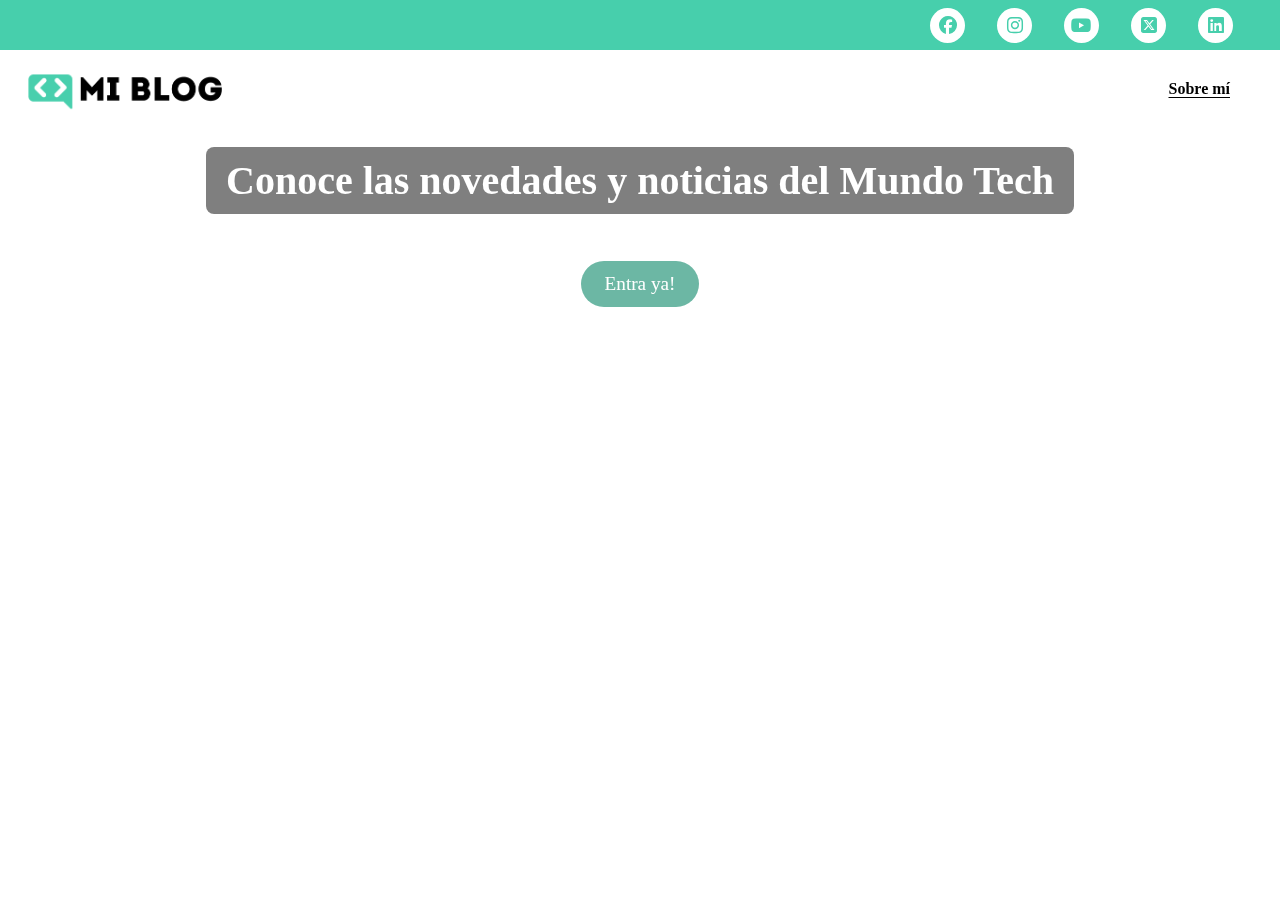
<file: index.html>
<!DOCTYPE html>
<html lang="en">
<head>
    <meta charset="UTF-8">
    <meta name="viewport" content="width=device-width, initial-scale=1.0">
    <title>Mi blog</title>
    <link rel="stylesheet" href="css/main.css">
    <link rel="stylesheet" href="https://cdnjs.cloudflare.com/ajax/libs/font-awesome/6.5.0/css/all.min.css">
</head>
<body>
    <header class="header-fixed">
        <section class="header-icons-container">
            <div class="icons">
                <div class="arreglo">
                    <a href="/"><i class="fa-brands fa-facebook"></i></a>
                </div>
                <div class="arreglo">
                    <a href="/"><i class="fa-brands fa-instagram"></i></a>
                </div>
                <div class="arreglo">
                    <a href="/"><i class="fa-brands fa-youtube"></i></a>
                </div>
                <div class="arreglo">
                    <a href="/"><i class="fa-brands fa-square-x-twitter"></i></a>
                </div>
                <div class="arreglo">
                    <a href=""><i class="fa-brands fa-linkedin"></i></a>
                </div>
            </div>
        </section>
        
        <nav class="header-nav">
            <section class="mi-blog">
                <a href=""><img src="asesets/img/Logo-negro.png" alt="Logo sobre mi"></a>
            </section>
            <section class="profile-link">
                <a href="blogs.html">Sobre mí</a>
            </section>
        </nav>

        <section class="portada">
            <div class="portada-title">
                <h1>Conoce las novedades y noticias del Mundo Tech</h1>
                <a href="blogs.html">Entra ya!</a>
            </div>
        </section>
    </header>
</body>
</html>
</file>
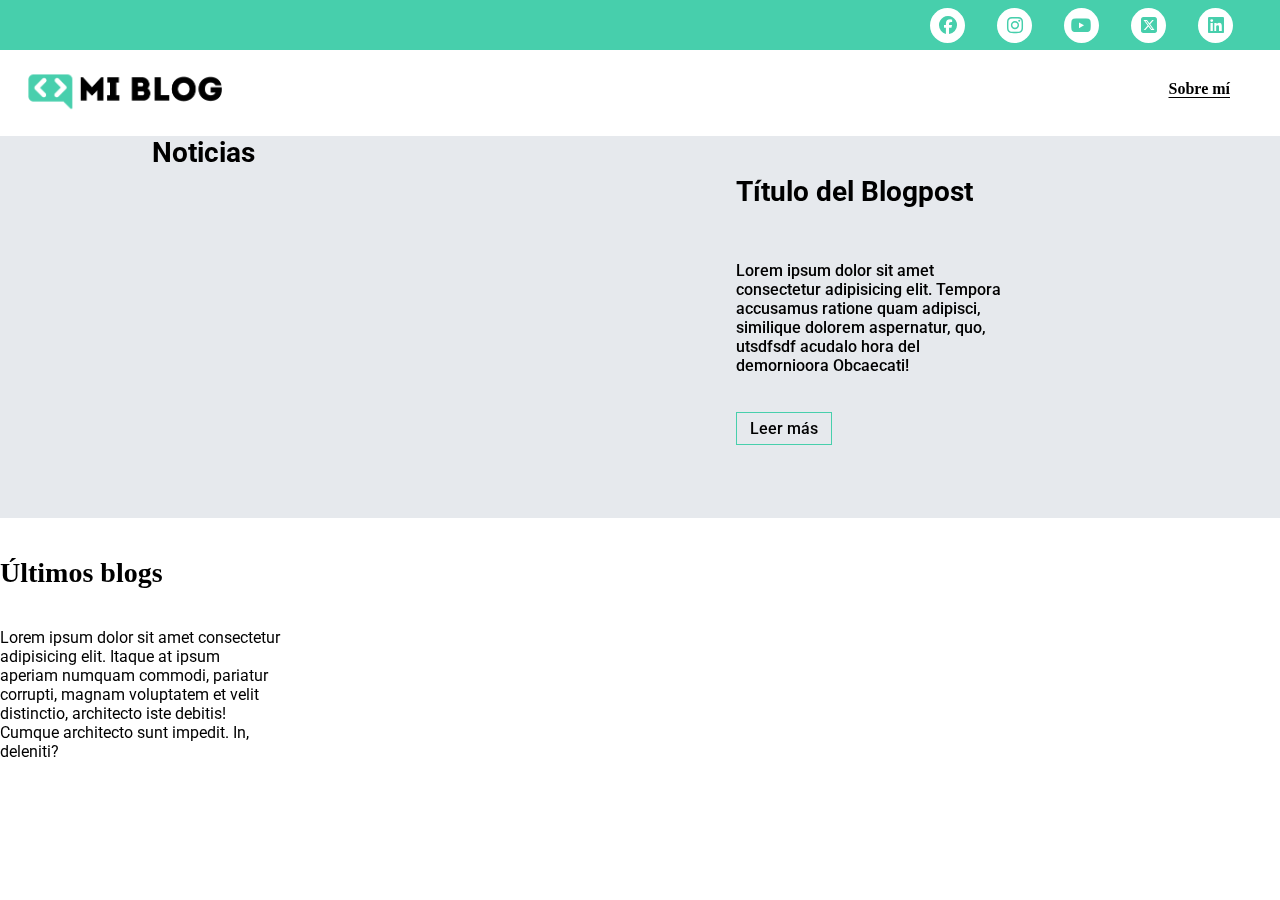
<file: blogs.html>
<!DOCTYPE html>
<html lang="en">
<head>
    <meta charset="UTF-8">
    <meta name="viewport" content="width=device-width, initial-scale=1.0">
    <title>Mi blog</title>
    <link rel="stylesheet" href="css/main.css">
    <link rel="stylesheet" href="https://cdnjs.cloudflare.com/ajax/libs/font-awesome/6.5.0/css/all.min.css">
</head>
<body class="home-body">
    <header>
        <section class="header-icons-container">
            <div class="icons">
                <div class="arreglo">
                    <a href="/"><i class="fa-brands fa-facebook"></i></a>
                </div>
                <div class="arreglo">
                    <a href="/"><i class="fa-brands fa-instagram"></i></a>
                </div>
                <div class="arreglo">
                    <a href="/"><i class="fa-brands fa-youtube"></i></a>
                </div>
                <div class="arreglo">
                    <a href="/"><i class="fa-brands fa-square-x-twitter"></i></a>
                </div>
                <div class="arreglo">
                    <a href=""><i class="fa-brands fa-linkedin"></i></a>
                </div>
            </div>
        </section>
        
        <nav class="header-nav">
            <section class="mi-blog">
                <a href=""><img src="asesets/img/Logo-negro.png" alt="Logo sobre mi"></a>
            </section>
            <section class="profile-link">
                <a href="/">Sobre mí</a>
            </section>
        </nav>

        <h3 class="terrible">Noticias</h3>
        <main class="blogs-container">
            <section class="main-img-blogs"></section>
            <section class="content-blogs">
                <h2>Título del Blogpost</h2>
                <p>Lorem ipsum dolor sit amet consectetur
                    adipisicing elit. Tempora accusamus 
                    ratione quam adipisci, similique dolorem 
                    aspernatur, quo, utsdfsdf acudalo
                    hora del demornioora Obcaecati!
                </p>
                    <a class="blogs-button">Leer más</a>
            </section>
        </main>

        <h2>Últimos blogs</h2>
        <p>Lorem ipsum dolor sit amet consectetur adipisicing elit. Itaque at ipsum aperiam numquam commodi, pariatur corrupti, magnam voluptatem et velit distinctio, architecto iste debitis! Cumque architecto sunt impedit. In, deleniti?</p>
        <br><br><br><br><br><br><br><br><br><br><br><br><br><br><br><br><br><br><br><br>
    </header>
</body>
</html>
</file>
<file: css/main.css>
@import url('https://fonts.googleapis.com/css?family=Roboto+Mono:400,500,700|Roboto+Slab:400,700|Roboto:400,500,700,900&display=swap');


body{
    margin: 0;
    padding: 0;
    /* position: fixed; */
    top: 0;
    right: 0;
    bottom: 0;
    left: 0;
    /* background-color:brown ; */

    a{
        text-decoration: none;
        display: inline;
        color: black;
    }

    .header-fixed{
        position: fixed;
        /* width: 100%; */
        top: 0;
        right: 0;
        bottom: 0;
        left: 0;
    }

    header{
         position: fixed;
        /* width: 100%; */
        top: 0;
        right: 0;
        bottom: 0;
        left: 0;
        width: 100%;
        height: 140px;
        display: grid;
        grid-template-rows: 1fr 1fr;
        
        .header-icons-container{
            width: 100%;
            height: auto;
            background-color: #47cfac;
            .icons{
                width: 350px;
                height: 50px;
                /* text-align: center; */
                /* padding-top: 20px; */
                /* background-color:red; */
                justify-self: right;
                display: flex;
                gap: 2rem;
                /* margin-right:2rem ; */
                justify-content: left;
                font-size-adjust: from-font;
                align-items: center;
                .arreglo{
                    width: 35px;
                    height: 35px;
                    display: flex;
                    border-radius: 50%;
                    justify-content: center;
                    align-items: center;
                    background-color: white;  
                    transition: transform 0.7s ease-in-out;
                    
                    a{
                       /* padding-right: 1rem; */
                       
     
                       i{
                         font-size: 25px;        
                         color:#47cfac ;            
                     }
                 }
                }

                .arreglo:hover{
                    transform: scale(1.3);
                }
        }
        
    }
    .header-nav{
        display: grid;
        grid-template-columns: 1fr 1fr;
        height: 70px;
        .mi-blog{
            img{
                width: 250px;
            }
        }

        .profile-link{
            display: flex;
            align-items: center;
            justify-content: flex-end;
            margin: 50px;
            margin-top: 30px ;
            text-decoration: underline;
            text-underline-offset: 3px;
            font-family: 'Times New Roman', Times, serif;
            font-weight: 600;
        }
    }

    
}
header .portada{
    width: 100%;
    height: 100vh;
    background-image: url("https://images.unsplash.com/photo-1735825764457-ffdf0b5aa5dd?q=80&w=1170&auto=format&fit=crop&ixlib=rb-4.1.0&ixid=M3wxMjA3fDB8MHxwaG90by1wYWdlfHx8fGVufDB8fHx8fA%3D%3D");
    background-size: cover;
    background-position: center;
}

.portada-title{
    display: flex;
    flex-direction: column;
    align-items: center;
    gap: 20px;
    h1{
        color: white;
        font-size: 2.5rem;
        background: rgba(0, 0, 0,0.5);
        padding: 10px 20px;
        border-radius: 8px;
    }

     a{
        padding:12px 24px;
        border: none;
        border-radius: 25px;
        background: #6cb7a4;
        color: white;
        font-size: 1.2rem;
        cursor: pointer;
        transition: background 0.3 ease;
    }

      a:hover{
        background: #47cfac;
        transform: scale(1.1);
    } 
}

.terrible{
    position: absolute;
    margin: 8.5rem 9.5rem;
    font-weight:700;
    font-size: 28px;
    font-family: "roboto",sans-serif;
}
.blogs-container{
    width:100%;
    height: 350px;
    padding: 1rem;
    margin: 1rem auto;
    display: grid;
    grid-template-columns: 1fr 1fr;
    justify-content: center;
    background-color: #e6e9ed;

}

.main-img-blogs{
    background-image: url("https://raw.githubusercontent.com/degranda/Platzi-blog/refs/heads/master/Clase%2019%20(blogs%20grid%20container)/assets/img/main-news-img.png");
    width: 500px;
    height: 300px;
    justify-self: right;
    align-self: center;
    background-size: cover;
    background-position: center;
}
.content-blogs{
    font-family: "Roboto",sans-serif;
    font-weight: 500;
    display: grid;
    justify-items: left;
    margin: 0 5rem 0;
    height: 300px;
}

h2{
    font-size: 28px;
    font-weight: 700;
}
p{
    width: 280px;
    font-family: "Roboto",sans-serif;
}

.blogs-button{
    width: 90px;
    align-items: center;
    align-self: center;
    padding: 6px 2px;
    text-align: center;
    border: 1.4px solid #47cfac;
}
}
/* .home-body{
    position: fixed;
    top: 0;
    right: 0;
    bottom: 0;
    left: 0;
    } */
</file>
